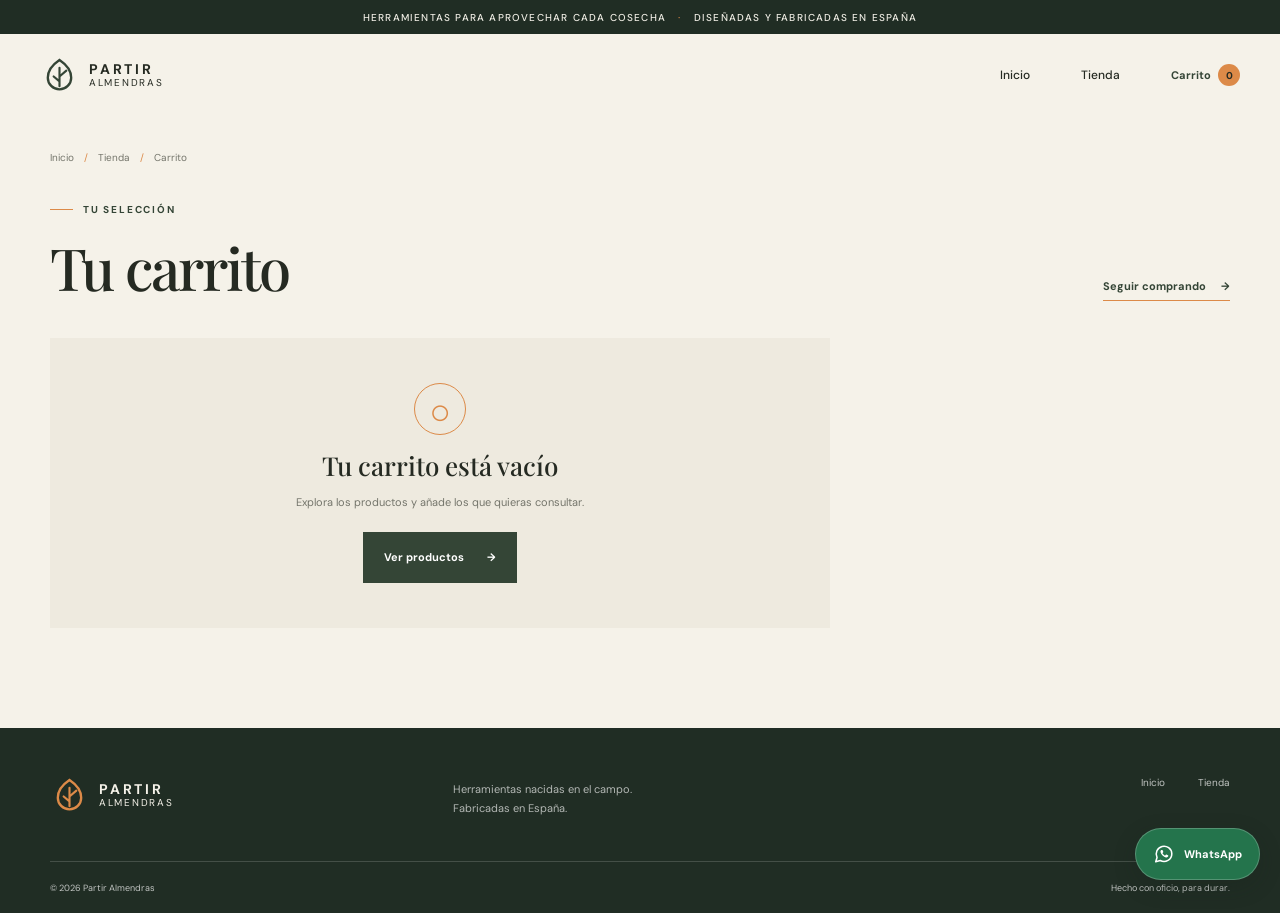
<file: carrito.html>
<!doctype html>
<html lang="es">
<head>
  <meta charset="utf-8">
  <meta name="viewport" content="width=device-width, initial-scale=1">
  <meta name="theme-color" content="#f5f2e9">
  <meta name="description" content="Revisa los productos de tu carrito, ajusta las cantidades y consulta el subtotal de tu pedido.">
  <title>Tu carrito | Partir Almendras</title>
  <link rel="stylesheet" href="styles.css">
</head>
<body>
  <a class="skip-link" href="#contenido">Saltar al contenido</a>
  <div class="announcement"><p>Herramientas para aprovechar cada cosecha <span aria-hidden="true">·</span> Diseñadas y fabricadas en España</p></div>
  <header class="site-header">
    <div class="header-inner">
      <a class="brand" href="index.html" aria-label="Partir Almendras, inicio">
        <span class="brand-mark" aria-hidden="true"><svg viewBox="0 0 40 40" fill="none"><path d="M20 4C12.3 9.1 8 15.4 8 22.2a12 12 0 0 0 24 0C32 15.4 27.7 9.1 20 4Z" stroke="currentColor" stroke-width="2.4"/><path d="M20 12v19m0-10 7-6m-7 11-6-5" stroke="currentColor" stroke-width="2.2" stroke-linecap="round"/></svg></span>
        <span class="brand-copy"><strong>PARTIR</strong><span>ALMENDRAS</span></span>
      </a>
      <button class="menu-toggle" type="button" aria-expanded="false" aria-controls="main-nav" aria-label="Abrir menú"><span></span><span></span></button>
      <nav class="main-nav" id="main-nav" aria-label="Navegación principal">
        <a href="index.html">Inicio</a>
        <a href="tienda.html">Tienda</a>
      </nav>
    </div>
  </header>

  <main class="cart-main page-width" id="contenido">
    <nav class="breadcrumbs" aria-label="Migas de pan"><a href="index.html">Inicio</a><span aria-hidden="true">/</span><a href="tienda.html">Tienda</a><span aria-hidden="true">/</span><span aria-current="page">Carrito</span></nav>
    <div class="cart-heading">
      <div><p class="eyebrow"><span></span> Tu selección</p><h1>Tu carrito</h1></div>
      <a class="underlined-link" href="tienda.html">Seguir comprando <span aria-hidden="true">→</span></a>
    </div>
    <p class="cart-message" data-cart-feedback role="status" aria-live="polite" hidden></p>

    <div class="cart-layout">
      <section class="cart-items" aria-label="Productos añadidos al carrito">
        <div class="cart-empty" data-cart-empty>
          <span class="cart-empty-mark" aria-hidden="true">○</span>
          <h2>Tu carrito está vacío</h2>
          <p>Explora los productos y añade los que quieras consultar.</p>
          <a class="button button-dark" href="tienda.html">Ver productos <span aria-hidden="true">→</span></a>
        </div>
        <div class="cart-item-list" data-cart-items></div>
      </section>

      <aside class="cart-summary" data-cart-summary aria-labelledby="summary-title" hidden>
        <h2 id="summary-title">Resumen del pedido</h2>
        <div class="cart-summary-line"><span>Artículos</span><span data-cart-total-quantity>0 artículos</span></div>
        <div class="cart-summary-line"><span>Subtotal</span><strong data-cart-subtotal>0,00 €</strong></div>
        <p class="cart-shipping-note">El envío y cualquier coste adicional se confirmarán al preparar el pedido.</p>
        <button class="button button-dark cart-checkout" type="button" data-cart-checkout data-start-checkout>Continuar con el pedido <span aria-hidden="true">→</span></button>
        <p class="cart-checkout-note">Demostración: el formulario no envía datos ni realiza ningún cobro.</p>
      </aside>
    </div>

    <section class="checkout-panel" data-checkout-panel aria-labelledby="checkout-title" hidden>
      <div class="checkout-heading">
        <p class="eyebrow"><span></span> Último paso</p>
        <h2 id="checkout-title">Datos del pedido</h2>
        <p>Rellena los datos para enseñar el proceso completo. Esta demostración se ejecuta solo en esta página: no se envía ni guarda tu información.</p>
      </div>
      <form class="checkout-form" data-checkout-form>
        <div class="checkout-fields">
          <label>Nombre y apellidos <span aria-hidden="true">*</span>
            <input name="name" type="text" autocomplete="name" required maxlength="100">
          </label>
          <label>Correo electrónico <span aria-hidden="true">*</span>
            <input name="email" type="email" autocomplete="email" required maxlength="160">
          </label>
          <label>Teléfono
            <input name="phone" type="tel" autocomplete="tel" maxlength="30">
          </label>
          <label>Dirección de entrega
            <input name="address" type="text" autocomplete="street-address" maxlength="160">
          </label>
          <label>Localidad y código postal
            <input name="city" type="text" autocomplete="postal-code" maxlength="100">
          </label>
          <label class="checkout-notes">Notas del pedido
            <textarea name="notes" rows="3" maxlength="500" placeholder="Indicaciones adicionales (opcional)"></textarea>
          </label>
        </div>
        <p class="checkout-demo-notice"><strong>Pedido de demostración.</strong> No se efectuará ningún pago, no se enviará un correo y los datos de este formulario no se transmitirán ni conservarán.</p>
        <div class="checkout-actions">
          <button class="button button-dark" type="submit">Confirmar pedido de prueba <span aria-hidden="true">→</span></button>
          <button class="checkout-back" type="button" data-cancel-checkout>Volver al carrito</button>
        </div>
      </form>
    </section>

    <section class="order-confirmation" data-order-confirmation aria-labelledby="confirmation-title" aria-live="polite" tabindex="-1" hidden>
      <div class="confirmation-mark" aria-hidden="true">✓</div>
      <p class="eyebrow"><span></span> Demostración completada</p>
      <h2 id="confirmation-title">El pedido de prueba está listo</h2>
      <p class="confirmation-reference">Referencia: <strong data-order-reference></strong></p>
      <p class="confirmation-name">Gracias, <span data-customer-name></span>. Así vería el cliente la confirmación de su pedido.</p>
      <div class="confirmation-items" data-confirmation-items></div>
      <div class="cart-summary-line confirmation-total"><span>Total de demostración</span><strong data-confirmation-total></strong></div>
      <p class="checkout-demo-notice"><strong>Importante:</strong> esto es una simulación visual. No se ha enviado ni guardado el pedido y no se ha realizado ningún cobro.</p>
      <button class="button button-dark" type="button" data-new-demo-order>Volver al carrito <span aria-hidden="true">→</span></button>
    </section>
  </main>

  <footer class="site-footer">
    <div class="page-width footer-main">
      <a class="brand brand-footer" href="index.html" aria-label="Partir Almendras, inicio"><span class="brand-mark" aria-hidden="true"><svg viewBox="0 0 40 40" fill="none"><path d="M20 4C12.3 9.1 8 15.4 8 22.2a12 12 0 0 0 24 0C32 15.4 27.7 9.1 20 4Z" stroke="currentColor" stroke-width="2.4"/><path d="M20 12v19m0-10 7-6m-7 11-6-5" stroke="currentColor" stroke-width="2.2" stroke-linecap="round"/></svg></span><span class="brand-copy"><strong>PARTIR</strong><span>ALMENDRAS</span></span></a>
      <p>Herramientas nacidas en el campo.<br>Fabricadas en España.</p>
      <div class="footer-links"><a href="index.html">Inicio</a><a href="tienda.html">Tienda</a></div>
    </div>
    <div class="page-width footer-bottom"><span>© <span id="year">2026</span> Partir Almendras</span><span>Hecho con oficio, para durar.</span></div>
  </footer>
  <script src="script.js"></script>
</body>
</html>
</file>
<file: styles.css>
@import url("https://fonts.googleapis.com/css2?family=DM+Sans:wght@400;500;600;700&family=Playfair+Display:ital,wght@0,500;0,600;0,700;1,500;1,600&display=swap");

:root {
  color-scheme: light;
  --paper: #f5f2e9;
  --paper-deep: #ebe7dc;
  --ink: #252a22;
  --muted: #74756b;
  --green: #344536;
  --green-dark: #202d24;
  --orange: #dc8a48;
  --line: #dcd8cc;
  --serif: "Playfair Display", Georgia, serif;
  --sans: "DM Sans", "Segoe UI", sans-serif;
}

* {
  box-sizing: border-box;
}

html {
  scroll-behavior: smooth;
  scroll-padding-top: 88px;
}

body {
  margin: 0;
  background: var(--paper);
  color: var(--ink);
  font-family: var(--sans);
  -webkit-font-smoothing: antialiased;
}

body,
button,
a {
  font-family: var(--sans);
}

a {
  color: inherit;
  text-decoration: none;
}

button {
  color: inherit;
}

a:focus-visible,
button:focus-visible,
input:focus-visible,
textarea:focus-visible,
summary:focus-visible,
[tabindex="0"]:focus-visible {
  outline: 2px solid var(--orange);
  outline-offset: 5px;
}

.page-width {
  width: min(1180px, calc(100% - 80px));
  margin-inline: auto;
}

.skip-link {
  position: fixed;
  z-index: 20;
  top: 12px;
  left: 12px;
  padding: 12px 16px;
  transform: translateY(-160%);
  background: var(--paper);
  color: var(--ink);
}

.skip-link:focus {
  transform: translateY(0);
}

.announcement {
  display: flex;
  min-height: 34px;
  align-items: center;
  justify-content: center;
  padding: 6px 20px;
  background: var(--green-dark);
  color: #eeece3;
  text-align: center;
}

.announcement p {
  margin: 0;
  font-size: 10px;
  font-weight: 500;
  letter-spacing: .12em;
  text-transform: uppercase;
}

.announcement span {
  padding-inline: 8px;
  color: var(--orange);
}

.site-header {
  position: relative;
  z-index: 10;
  background: var(--paper);
}

.header-inner {
  display: flex;
  width: min(1320px, calc(100% - 80px));
  min-height: 82px;
  align-items: center;
  justify-content: space-between;
  margin-inline: auto;
}

.brand {
  display: inline-flex;
  align-items: center;
  gap: 10px;
  flex: 0 0 auto;
}

.brand-mark {
  display: grid;
  width: 39px;
  height: 39px;
  place-items: center;
  color: var(--green);
}

.brand-mark svg {
  width: 100%;
  height: 100%;
}

.brand-copy {
  display: flex;
  flex-direction: column;
  gap: 2px;
  font-size: 10px;
  letter-spacing: .17em;
  line-height: 1;
}

.brand-copy strong {
  font-size: 14px;
  letter-spacing: .2em;
}

.main-nav {
  display: flex;
  align-items: center;
  gap: clamp(24px, 4vw, 54px);
}

.main-nav a {
  font-size: 12px;
  font-weight: 500;
  transition: color .2s ease;
}

.main-nav a:hover,
.footer-links a:hover {
  color: var(--orange);
}

.main-nav .nav-cta {
  display: inline-flex;
  min-height: 44px;
  align-items: center;
  gap: 15px;
  padding: 0 18px;
  border: 1px solid var(--green);
  color: var(--green);
}

.main-nav .nav-cta:hover {
  background: var(--green);
  color: var(--paper);
}

.main-nav .cart-link {
  display: inline-flex;
  align-items: center;
  gap: 7px;
  color: var(--green);
  font-size: 11px;
  font-weight: 700;
}

.cart-count {
  display: inline-grid;
  min-width: 22px;
  height: 22px;
  place-items: center;
  padding-inline: 5px;
  border-radius: 50%;
  background: var(--orange);
  color: var(--ink);
  font-size: 10px;
  font-weight: 700;
}

.menu-toggle {
  display: none;
}

.hero {
  position: relative;
  display: flex;
  min-height: min(690px, 72vw);
  min-height: clamp(560px, 56vw, 690px);
  align-items: center;
  overflow: hidden;
  background: #30372f;
  color: #fff;
}

.hero-photo,
.hero-shade {
  position: absolute;
  inset: 0;
}

.hero-photo {
  background-image: url("https://www.maquinapartiralmendras.com/wp-content/uploads/2020/09/maquina-pelar-almendras-ele.png");
  background-position: center 48%;
  background-size: cover;
  transform: scale(1.01);
}

.hero-shade {
  background: linear-gradient(90deg, rgba(25, 32, 26, .91) 0%, rgba(25, 32, 26, .77) 35%, rgba(25, 32, 26, .24) 76%, rgba(25, 32, 26, .12) 100%), linear-gradient(0deg, rgba(20, 28, 22, .3), transparent 45%);
}

.hero-inner {
  position: relative;
  z-index: 1;
  padding-top: 9px;
}

.eyebrow {
  display: flex;
  align-items: center;
  gap: 10px;
  margin: 0 0 22px;
  color: var(--green);
  font-size: 10px;
  font-weight: 700;
  letter-spacing: .18em;
  text-transform: uppercase;
}

.eyebrow > span {
  width: 23px;
  height: 1px;
  background: var(--orange);
}

.eyebrow-light {
  color: #ecebe2;
}

.hero h1,
.intro h2,
.section-heading h2,
.nutshell h2,
.story h2,
.more-products h2,
.final-cta h2 {
  margin: 0;
  font-family: var(--serif);
  font-size: clamp(43px, 5.4vw, 70px);
  font-weight: 500;
  letter-spacing: -.035em;
  line-height: 1.04;
}

.hero h1 em,
.intro h2 em,
.section-heading h2 em,
.nutshell h2 em,
.story h2 em,
.more-products h2 em {
  color: #e4a066;
  font-weight: 500;
}

.hero-description {
  max-width: 390px;
  margin: 23px 0 29px;
  color: rgba(255, 255, 255, .82);
  font-size: 14px;
  line-height: 1.8;
}

.hero-actions {
  display: flex;
  align-items: center;
  gap: 27px;
}

.button {
  display: inline-flex;
  min-height: 51px;
  align-items: center;
  justify-content: center;
  gap: 23px;
  padding: 0 21px;
  font-size: 11px;
  font-weight: 700;
  transition: background .2s ease, color .2s ease, border-color .2s ease;
}

.button-accent {
  background: var(--orange);
  color: #211f1a;
}

.button-accent:hover {
  background: #eca96f;
}

.text-link {
  font-size: 11px;
  font-weight: 600;
}

.text-link-light {
  color: #fff;
}

.text-link span {
  padding-left: 7px;
  color: var(--orange);
}

.hero-note {
  position: absolute;
  right: max(40px, calc((100vw - 1180px) / 2));
  bottom: 45px;
  display: flex;
  align-items: center;
  gap: 13px;
  color: rgba(255, 255, 255, .86);
  font-size: 10px;
  line-height: 1.6;
}

.note-line {
  width: 31px;
  height: 1px;
  background: var(--orange);
}

.hero-index {
  position: absolute;
  bottom: 30px;
  left: max(40px, calc((100vw - 1180px) / 2));
  display: flex;
  align-items: center;
  gap: 9px;
  color: rgba(255, 255, 255, .7);
  font-size: 9px;
  letter-spacing: .12em;
}

.hero-index span {
  width: 46px;
  height: 1px;
  background: rgba(255, 255, 255, .4);
}

.section-pad {
  padding-block: 112px;
}

.intro {
  background: var(--paper);
}

.intro-grid {
  display: grid;
  grid-template-columns: 1.2fr .8fr;
  align-items: end;
  gap: 12%;
}

.intro .eyebrow,
.section-heading .eyebrow,
.story .eyebrow,
.final-cta .eyebrow {
  margin-bottom: 23px;
}

.intro h2,
.section-heading h2,
.story h2 {
  font-size: clamp(37px, 4.1vw, 54px);
  line-height: 1.14;
}

.intro h2 em,
.section-heading h2 em,
.story h2 em {
  color: var(--green);
}

.intro-copy {
  padding-bottom: 4px;
}

.intro-copy p,
.section-heading > p,
.story-copy > p,
.more-products-inner > p,
.final-cta-inner > p {
  margin: 0;
  color: var(--muted);
  font-size: 13px;
  line-height: 1.9;
}

.underlined-link {
  display: inline-flex;
  align-items: center;
  gap: 15px;
  margin-top: 24px;
  padding-bottom: 7px;
  border-bottom: 1px solid var(--orange);
  color: var(--green);
  font-size: 11px;
  font-weight: 700;
  transition: color .2s ease;
}

.underlined-link:hover {
  color: #a95e2c;
}

.proof-points {
  display: grid;
  grid-template-columns: repeat(4, 1fr);
  margin-top: 74px;
  border-top: 1px solid var(--line);
}

.proof-item {
  display: flex;
  min-height: 104px;
  align-items: center;
  gap: 20px;
  border-right: 1px solid var(--line);
  color: var(--green);
  font-size: 11px;
  font-weight: 600;
  line-height: 1.6;
}

.proof-item:not(:first-child) {
  padding-left: 26px;
}

.proof-item:last-child {
  border-right: 0;
}

.proof-number {
  color: #b1a998;
  font-family: var(--serif);
  font-size: 24px;
  font-style: italic;
}

.machines {
  background: #eeeadf;
}

.section-heading {
  display: flex;
  align-items: end;
  justify-content: space-between;
  gap: 50px;
  margin-bottom: 47px;
}

.section-heading > p {
  max-width: 310px;
  padding-bottom: 4px;
}

.machine-grid {
  display: grid;
  grid-template-columns: repeat(2, minmax(0, 1fr));
  gap: 25px;
}

.machine-card {
  padding: 12px 12px 27px;
  background: var(--paper);
}

.machine-image {
  position: relative;
  display: block;
  min-height: 300px;
  overflow: hidden;
  background-color: #d9d3c5;
  background-position: center;
  background-repeat: no-repeat;
  background-size: cover;
}

.manual-image {
  background-image: linear-gradient(0deg, rgba(33, 40, 34, .1), rgba(33, 40, 34, 0)), url("https://www.maquinapartiralmendras.com/wp-content/uploads/2020/09/maquina-partir-almendras-888-2-scaled.jpg");
  background-position: center 52%;
}

.electric-image {
  background-image: linear-gradient(0deg, rgba(33, 40, 34, .12), rgba(33, 40, 34, 0)), url("https://www.maquinapartiralmendras.com/wp-content/uploads/2020/09/maquina-partir-almendras-ele-1.png");
  background-position: center 48%;
}

.image-label {
  position: absolute;
  top: 16px;
  left: 16px;
  padding: 9px 12px;
  background: rgba(245, 242, 233, .95);
  color: var(--green);
  font-size: 9px;
  font-weight: 700;
  letter-spacing: .12em;
  text-transform: uppercase;
}

.image-arrow {
  position: absolute;
  right: 15px;
  bottom: 15px;
  display: grid;
  width: 38px;
  height: 38px;
  place-items: center;
  border-radius: 50%;
  background: var(--paper);
  color: var(--green);
  transition: background .2s ease, color .2s ease;
}

.machine-image:hover .image-arrow {
  background: var(--orange);
  color: var(--ink);
}

.machine-info {
  display: flex;
  align-items: center;
  justify-content: space-between;
  margin-top: 24px;
}

.card-kicker {
  margin: 0 0 7px;
  color: var(--muted);
  font-size: 9px;
  letter-spacing: .1em;
  text-transform: uppercase;
}

.machine-info h3 {
  margin: 0;
  font-family: var(--serif);
  font-size: 32px;
  font-weight: 500;
}

.machine-icon {
  display: grid;
  width: 42px;
  height: 42px;
  place-items: center;
  border: 1px solid var(--line);
  border-radius: 50%;
  color: var(--green);
  font-size: 22px;
}

.machine-description {
  max-width: 470px;
  margin: 15px 0 17px;
  color: var(--muted);
  font-size: 12px;
  line-height: 1.8;
}

.feature-list {
  display: grid;
  gap: 10px;
  margin: 0;
  padding: 17px 0 0;
  border-top: 1px solid var(--line);
  list-style: none;
}

.feature-list li {
  position: relative;
  padding-left: 17px;
  color: var(--ink);
  font-size: 11px;
}

.feature-list li::before {
  position: absolute;
  top: .45em;
  left: 0;
  width: 6px;
  height: 6px;
  border-radius: 50%;
  background: var(--orange);
  content: "";
}

.machine-card > .underlined-link {
  margin-top: 23px;
}

.machine-disclaimer {
  margin: 20px 0 0;
  color: var(--muted);
  font-size: 10px;
  line-height: 1.7;
}

.comparison {
  background: var(--paper);
}

.comparison-table-wrap {
  overflow-x: auto;
  border: 1px solid var(--line);
  background: #eeeadf;
  scrollbar-color: var(--orange) var(--paper-deep);
}

.comparison-table {
  width: 100%;
  min-width: 650px;
  border-collapse: collapse;
  text-align: left;
}

.comparison-table caption {
  position: absolute;
  width: 1px;
  height: 1px;
  overflow: hidden;
  clip: rect(0, 0, 0, 0);
  white-space: nowrap;
  clip-path: inset(50%);
}

.comparison-table th,
.comparison-table td {
  padding: 16px 20px;
  border-bottom: 1px solid var(--line);
  font-size: 11px;
  line-height: 1.6;
}

.comparison-table thead th {
  background: var(--green);
  color: white;
  font-size: 12px;
}

.comparison-table tbody th {
  width: 23%;
  color: var(--muted);
  font-weight: 600;
}

.comparison-table tr:last-child th,
.comparison-table tr:last-child td {
  border-bottom: 0;
}

.comparison-table .underlined-link {
  margin: 0;
}

.comparison-note {
  margin: 15px 0 0;
  color: var(--muted);
  font-size: 10px;
  line-height: 1.7;
}

.harvest-planner {
  background: var(--green-dark);
  color: white;
}

.planner-grid {
  display: grid;
  grid-template-columns: 1fr .82fr;
  align-items: center;
  gap: clamp(45px, 9vw, 130px);
}

.planner-intro h2,
.faq-grid h2 {
  margin: 0;
  font-family: var(--serif);
  font-size: clamp(39px, 4.5vw, 58px);
  font-weight: 500;
  letter-spacing: -.035em;
  line-height: 1.1;
}

.planner-intro h2 em {
  color: #e4a066;
}

.planner-intro > p:last-child {
  max-width: 430px;
  margin: 20px 0 0;
  color: rgba(255, 255, 255, .72);
  font-size: 12px;
  line-height: 1.9;
}

.planner-form {
  display: grid;
  gap: 12px;
  padding: 30px;
  background: rgba(255, 255, 255, .07);
}

.planner-form > label,
.planner-form legend {
  color: rgba(255, 255, 255, .9);
  font-size: 10px;
  font-weight: 600;
}

.planner-input-row {
  display: flex;
  min-height: 47px;
  align-items: center;
  border: 1px solid rgba(255, 255, 255, .3);
  background: rgba(255, 255, 255, .06);
}

.planner-input-row input {
  width: 100%;
  min-width: 0;
  min-height: 45px;
  padding: 8px 12px;
  border: 0;
  background: transparent;
  color: white;
  font: 500 14px var(--sans);
}

.planner-input-row input:focus-visible {
  outline-offset: -3px;
}

.planner-input-row span {
  padding-inline: 13px;
  color: rgba(255, 255, 255, .66);
  font-size: 10px;
}

.planner-form fieldset {
  display: grid;
  gap: 10px;
  margin: 8px 0 3px;
  padding: 0;
  border: 0;
}

.planner-form legend {
  margin-bottom: 10px;
}

.planner-choice {
  display: flex;
  align-items: center;
  gap: 9px;
  color: rgba(255, 255, 255, .8);
  font-size: 10px;
  line-height: 1.5;
}

.planner-choice input {
  width: 17px;
  height: 17px;
  accent-color: var(--orange);
}

.planner-form > .button {
  width: 100%;
  margin-top: 7px;
  border: 0;
  cursor: pointer;
}

.planner-result {
  min-height: 44px;
  margin: 4px 0 0;
  color: white;
  font-size: 11px;
  line-height: 1.7;
}

.planner-product-link {
  color: #f0ae76;
  font-size: 11px;
  font-weight: 700;
}

.planner-product-link[hidden] {
  display: none;
}

.planner-disclaimer {
  margin: 0;
  color: rgba(255, 255, 255, .56);
  font-size: 9px;
  line-height: 1.7;
}

.work-gallery {
  background: var(--paper);
}

.work-gallery-grid {
  display: grid;
  grid-template-columns: 1.25fr .9fr .9fr;
  gap: 16px;
}

.work-gallery-item {
  position: relative;
  min-width: 0;
  height: 300px;
  margin: 0;
  overflow: hidden;
  background: var(--paper-deep);
}

.work-gallery-item img {
  width: 100%;
  height: 100%;
  object-fit: cover;
  transition: transform .55s ease;
}

.work-gallery-item:hover img {
  transform: scale(1.04);
}

.work-gallery-item figcaption {
  position: absolute;
  right: 0;
  bottom: 0;
  left: 0;
  padding: 28px 15px 13px;
  background: linear-gradient(transparent, rgba(23, 30, 23, .78));
  color: white;
  font-size: 10px;
}

.home-faq {
  background: #eeeadf;
}

.faq-grid {
  display: grid;
  grid-template-columns: .75fr 1.25fr;
  gap: clamp(45px, 10vw, 140px);
}

.faq-grid h2 em {
  color: var(--green);
}

.faq-grid > div:first-child > p:not(.eyebrow) {
  max-width: 330px;
  margin: 16px 0 0;
  color: var(--muted);
  font-size: 11px;
  line-height: 1.8;
}

.faq-list {
  border-top: 1px solid var(--line);
}

.faq-list details {
  border-bottom: 1px solid var(--line);
}

.faq-list summary {
  position: relative;
  min-height: 61px;
  padding: 20px 35px 18px 0;
  color: var(--ink);
  cursor: pointer;
  font-size: 12px;
  font-weight: 600;
  line-height: 1.5;
  list-style: none;
}

.faq-list summary::-webkit-details-marker {
  display: none;
}

.faq-list summary::after {
  position: absolute;
  top: 17px;
  right: 2px;
  color: var(--orange);
  content: "+";
  font-size: 21px;
  font-weight: 400;
}

.faq-list details[open] summary::after {
  content: "−";
}

.faq-list details p {
  max-width: 650px;
  margin: -2px 0 20px;
  color: var(--muted);
  font-size: 11px;
  line-height: 1.8;
}

.js-reveal-ready .reveal-on-scroll {
  opacity: 0;
  transform: translateY(18px);
  transition: opacity .55s ease, transform .55s ease;
}

.js-reveal-ready .reveal-on-scroll.is-visible {
  opacity: 1;
  transform: translateY(0);
}

@media (prefers-reduced-motion: reduce) {
  *,
  *::before,
  *::after {
    scroll-behavior: auto !important;
    animation-duration: .01ms !important;
    animation-iteration-count: 1 !important;
    transition-duration: .01ms !important;
  }

  .js-reveal-ready .reveal-on-scroll {
    opacity: 1;
    transform: none;
  }
}

.nutshell {
  display: grid;
  min-height: 545px;
  grid-template-columns: 1fr 1fr;
  background: var(--green-dark);
  color: #fff;
}

.nutshell-image {
  min-height: 100%;
  background-color: #b4a68b;
  background-image: linear-gradient(0deg, rgba(31, 40, 31, .09), rgba(31, 40, 31, .09)), url("https://www.maquinapartiralmendras.com/wp-content/uploads/2020/09/almendras-1024x768.png");
  background-position: center;
  background-size: cover;
}

.nutshell-content {
  align-self: center;
  max-width: 600px;
  padding: 80px clamp(40px, 7vw, 110px);
}

.nutshell h2,
.more-products h2 {
  font-size: clamp(38px, 4.1vw, 53px);
  line-height: 1.12;
}

.nutshell-content > p:not(.eyebrow) {
  max-width: 420px;
  margin: 21px 0 23px;
  color: rgba(255, 255, 255, .72);
  font-size: 12px;
  line-height: 1.9;
}

.nut-list {
  display: flex;
  max-width: 420px;
  flex-wrap: wrap;
  gap: 9px;
  margin: 0 0 29px;
}

.nut-list span {
  padding: 8px 11px;
  border: 1px solid rgba(255, 255, 255, .25);
  color: rgba(255, 255, 255, .88);
  font-size: 10px;
}

.button-outline {
  border: 1px solid rgba(255, 255, 255, .6);
  color: #fff;
}

.button-outline:hover {
  border-color: var(--orange);
  background: var(--orange);
  color: var(--ink);
}

.story {
  background: var(--paper);
}

.story-grid {
  display: grid;
  grid-template-columns: .95fr 1.05fr;
  align-items: center;
  gap: 10%;
}

.story-visual {
  position: relative;
  min-height: 510px;
  padding: 0 34px 35px 0;
}

.story-photo {
  width: 100%;
  height: 475px;
  background-color: #c8b99e;
  background-image: linear-gradient(0deg, rgba(40, 45, 35, .05), rgba(40, 45, 35, .05)), url("https://www.maquinapartiralmendras.com/wp-content/uploads/2020/09/almendras-1024x768.png");
  background-position: center;
  background-size: cover;
}

.story-stamp {
  position: absolute;
  right: 0;
  bottom: 0;
  display: flex;
  width: 142px;
  height: 142px;
  flex-direction: column;
  align-items: center;
  justify-content: center;
  background: var(--orange);
  color: var(--ink);
  text-align: center;
}

.story-stamp span {
  font-size: 9px;
  line-height: 1.4;
}

.story-stamp strong {
  margin: 2px 0;
  font-family: var(--serif);
  font-size: 37px;
  font-weight: 500;
}

.story-caption {
  position: absolute;
  bottom: 14px;
  left: 15px;
  color: #fff;
  font-size: 9px;
  letter-spacing: .08em;
  text-transform: uppercase;
}

.story-copy > p:not(.eyebrow) {
  margin-top: 20px;
}

.more-products {
  padding-block: 70px;
  background: var(--green);
  color: white;
}

.more-products-inner {
  display: grid;
  grid-template-columns: 1.1fr .8fr auto;
  align-items: center;
  gap: 50px;
}

.more-products .eyebrow {
  margin-bottom: 15px;
}

.more-products h2 {
  font-size: clamp(34px, 3.6vw, 46px);
}

.more-products-inner > p {
  max-width: 300px;
  color: rgba(255, 255, 255, .72);
  font-size: 12px;
}

.more-products .button {
  white-space: nowrap;
}

.final-cta {
  padding-block: 66px;
  background: var(--paper-deep);
}

.final-cta-inner {
  display: grid;
  grid-template-columns: 1.1fr .8fr auto;
  align-items: center;
  gap: 50px;
}

.final-cta .eyebrow {
  margin-bottom: 12px;
}

.final-cta h2 {
  font-size: clamp(30px, 3.3vw, 42px);
}

.final-cta-inner > p {
  max-width: 300px;
  font-size: 12px;
}

.button-dark {
  background: var(--green);
  color: white;
  white-space: nowrap;
}

.button-dark:hover {
  background: var(--green-dark);
}

.site-footer {
  padding-top: 48px;
  background: var(--green-dark);
  color: #f5f2e9;
}

.footer-main {
  display: grid;
  grid-template-columns: 1fr 1fr 1fr;
  align-items: start;
  gap: 30px;
  padding-bottom: 42px;
}

.brand-footer .brand-mark {
  color: var(--orange);
}

.footer-main > p {
  margin: 4px 0 0;
  color: rgba(255, 255, 255, .66);
  font-size: 11px;
  line-height: 1.8;
}

.footer-links {
  display: grid;
  grid-template-columns: 1fr 1fr;
  gap: 16px 25px;
  justify-self: end;
}

.footer-links a,
.footer-bottom {
  color: rgba(255, 255, 255, .72);
  font-size: 10px;
}

.footer-bottom {
  display: flex;
  min-height: 52px;
  align-items: center;
  justify-content: space-between;
  border-top: 1px solid rgba(255, 255, 255, .16);
  font-size: 9px;
}

.shop-banner {
  padding: 82px 0 66px;
  background: var(--green-dark);
  color: white;
}

.shop-banner .eyebrow {
  margin-bottom: 17px;
}

.shop-banner h1,
.product-copy h1 {
  margin: 0;
  font-family: var(--serif);
  font-size: clamp(44px, 6vw, 72px);
  font-weight: 500;
  letter-spacing: -.04em;
  line-height: 1.04;
}

.shop-banner h1 em {
  color: #e4a066;
  font-weight: 500;
}

.shop-banner p:last-child {
  max-width: 500px;
  margin: 18px 0 0;
  color: rgba(255, 255, 255, .74);
  font-size: 13px;
  line-height: 1.8;
}

.shop-main {
  padding-block: 48px 100px;
}

.breadcrumbs {
  display: flex;
  flex-wrap: wrap;
  align-items: center;
  gap: 10px;
  color: var(--muted);
  font-size: 10px;
}

.breadcrumbs a:hover {
  color: var(--green);
}

.breadcrumbs span[aria-hidden="true"] {
  color: var(--orange);
}

.shop-toolbar {
  display: flex;
  align-items: center;
  justify-content: space-between;
  gap: 20px;
  margin: 39px 0 28px;
}

.shop-toolbar h2 {
  margin: 0;
  font-family: var(--serif);
  font-size: 32px;
  font-weight: 500;
}

.shop-count {
  color: var(--muted);
  font-size: 10px;
}

.shop-filters {
  display: flex;
  flex-wrap: wrap;
  gap: 8px;
  margin-bottom: 33px;
}

.shop-filter {
  min-height: 44px;
  padding: 0 15px;
  border: 1px solid var(--line);
  background: transparent;
  color: var(--muted);
  cursor: pointer;
  font-size: 10px;
  transition: background .2s ease, border-color .2s ease, color .2s ease;
}

.shop-filter:hover,
.shop-filter[aria-pressed="true"] {
  border-color: var(--green);
  background: var(--green);
  color: white;
}

.shop-grid {
  display: grid;
  grid-template-columns: repeat(3, minmax(0, 1fr));
  gap: 22px;
}

.shop-card {
  min-width: 0;
  background: #eeeadf;
  transition: transform .2s ease, box-shadow .2s ease;
}

.shop-card:hover {
  transform: translateY(-3px);
  box-shadow: 0 12px 30px rgba(37, 42, 34, .08);
}

.shop-card[hidden] {
  display: none;
}

.shop-card-image {
  position: relative;
  display: block;
  aspect-ratio: 1.17;
  overflow: hidden;
  background: #d9d3c5;
}

.shop-card-image img {
  width: 100%;
  height: 100%;
  object-fit: cover;
  transition: transform .4s ease;
}

.shop-card:hover .shop-card-image img {
  transform: scale(1.04);
}

.shop-card-image .image-label {
  z-index: 1;
}

.shop-card-info {
  padding: 19px 19px 21px;
}

.shop-card-category {
  margin: 0 0 8px;
  color: var(--muted);
  font-size: 9px;
  letter-spacing: .11em;
  text-transform: uppercase;
}

.shop-card-title {
  min-height: 58px;
  margin: 0;
  font-family: var(--serif);
  font-size: 22px;
  font-weight: 500;
  line-height: 1.25;
}

.shop-card-bottom {
  display: flex;
  flex-wrap: wrap;
  align-items: center;
  justify-content: space-between;
  gap: 12px;
  margin-top: 15px;
  padding-top: 14px;
  border-top: 1px solid var(--line);
}

.shop-price {
  color: var(--green);
  font-size: 17px;
  font-weight: 700;
  white-space: nowrap;
}

.shop-card-link {
  display: inline-flex;
  align-items: center;
  gap: 8px;
  color: var(--green);
  font-size: 10px;
  font-weight: 700;
}

.shop-card-link:hover {
  color: #a95e2c;
}

.shop-card-add {
  flex: 1 0 100%;
  min-height: 39px;
  gap: 10px;
  padding-inline: 12px;
  border: 0;
  background: var(--green);
  color: white;
  cursor: pointer;
  font-size: 10px;
}

.shop-card-add:hover {
  background: var(--green-dark);
}

.shop-card-add.is-added {
  background: #536b48;
}

.shop-assurance {
  display: grid;
  grid-template-columns: repeat(3, 1fr);
  margin-top: 60px;
  border-block: 1px solid var(--line);
}

.shop-assurance > div {
  display: flex;
  min-height: 80px;
  align-items: center;
  gap: 12px;
  padding-inline: 20px;
  border-right: 1px solid var(--line);
  color: var(--green);
  font-size: 10px;
  font-weight: 600;
}

.shop-assurance > div:first-child {
  padding-left: 0;
}

.shop-assurance > div:last-child {
  border-right: 0;
}

.assurance-mark {
  color: var(--orange);
  font-size: 18px;
}

.product-main {
  padding-block: 32px 100px;
}

.product-main > .breadcrumbs {
  margin-bottom: 32px;
}

.product-layout {
  display: grid;
  grid-template-columns: minmax(0, 1.05fr) minmax(340px, .95fr);
  align-items: start;
  gap: clamp(38px, 7vw, 88px);
}

.product-gallery {
  min-width: 0;
}

.product-image-wrap {
  display: grid;
  min-height: 490px;
  place-items: center;
  overflow: hidden;
  background: #eeeadf;
}

.product-image-wrap img {
  display: block;
  width: 100%;
  height: 100%;
  max-height: 570px;
  aspect-ratio: 1 / 1;
  object-fit: contain;
  mix-blend-mode: multiply;
}

.product-thumbnails {
  display: flex;
  gap: 10px;
  margin-top: 11px;
}

.product-thumbnail {
  width: 77px;
  height: 77px;
  padding: 3px;
  border: 1px solid transparent;
  background: #eeeadf;
  cursor: pointer;
}

.product-thumbnail[aria-pressed="true"] {
  border-color: var(--orange);
}

.product-thumbnail img {
  display: block;
  width: 100%;
  height: 100%;
  object-fit: cover;
}

.product-copy {
  position: sticky;
  top: 25px;
}

.product-copy .eyebrow {
  margin-bottom: 16px;
}

.product-copy h1 {
  font-size: clamp(36px, 4.2vw, 52px);
  line-height: 1.1;
}

.product-model {
  display: inline-block;
  margin-top: 12px;
  color: var(--muted);
  font-size: 10px;
  letter-spacing: .1em;
  text-transform: uppercase;
}

.product-rating {
  display: flex;
  align-items: center;
  gap: 8px;
  margin: 15px 0 20px;
  color: #97733b;
  font-size: 11px;
}

.product-rating span:last-child {
  color: var(--muted);
}

.product-price {
  margin: 0;
  color: var(--green);
  font-size: 27px;
  font-weight: 700;
}

.product-price-note {
  margin: 5px 0 0;
  color: var(--muted);
  font-size: 10px;
}

.product-summary {
  margin: 23px 0 20px;
  color: var(--muted);
  font-size: 12px;
  line-height: 1.9;
}

.product-benefits {
  display: grid;
  gap: 11px;
  margin: 0;
  padding: 18px 0;
  border-block: 1px solid var(--line);
  list-style: none;
}

.product-benefits li {
  position: relative;
  padding-left: 20px;
  font-size: 11px;
  line-height: 1.6;
}

.product-benefits li::before {
  position: absolute;
  left: 0;
  color: var(--orange);
  content: "✓";
  font-weight: 700;
}

.product-buy-row {
  display: flex;
  flex-wrap: wrap;
  align-items: center;
  gap: 12px;
  margin-top: 22px;
}

.product-buy-row .button {
  flex: 1 1 170px;
  cursor: pointer;
}

.product-buy-row button {
  border: 0;
}

.cart-feedback {
  margin: 10px 0 0;
  color: var(--green);
  font-size: 11px;
  line-height: 1.6;
}

.cart-feedback.is-error {
  color: #a13e30;
}

.cart-toast {
  position: fixed;
  z-index: 30;
  right: 20px;
  bottom: 84px;
  max-width: min(390px, calc(100vw - 40px));
  margin: 0;
  padding: 13px 17px;
  background: var(--green-dark);
  color: white;
  box-shadow: 0 8px 24px rgba(0, 0, 0, .18);
}

.whatsapp-fab {
  position: fixed;
  z-index: 29;
  right: max(20px, env(safe-area-inset-right));
  bottom: max(20px, env(safe-area-inset-bottom));
  display: inline-flex;
  min-height: 52px;
  align-items: center;
  justify-content: center;
  gap: 9px;
  padding: 0 17px;
  border: 1px solid rgba(255, 255, 255, .22);
  border-radius: 999px;
  background: #24744c;
  color: #fff;
  box-shadow: 0 7px 22px rgba(20, 35, 25, .23);
  font-size: 11px;
  font-weight: 700;
  transition: background .2s ease, transform .2s ease;
}

.whatsapp-fab:hover {
  transform: translateY(-2px);
  background: #1c603e;
}

.whatsapp-fab svg {
  width: 22px;
  height: 22px;
  flex: 0 0 auto;
}

.cart-toast.is-error {
  background: #a13e30;
  color: white;
}

.cart-toast[hidden] {
  display: none;
}

.cart-main {
  min-height: 55vh;
  padding-block: 35px 100px;
}

.cart-heading {
  display: flex;
  align-items: end;
  justify-content: space-between;
  gap: 20px;
  margin-block: 39px 32px;
}

.cart-heading .eyebrow {
  margin-bottom: 12px;
}

.cart-heading h1 {
  margin: 0;
  font-family: var(--serif);
  font-size: clamp(42px, 5vw, 58px);
  font-weight: 500;
  letter-spacing: -.035em;
}

.cart-heading .underlined-link {
  margin: 0 0 5px;
}

.cart-message {
  margin: 0 0 20px;
  padding: 12px 15px;
  background: #e9efe6;
  color: var(--green);
  font-size: 11px;
  line-height: 1.6;
}

.cart-message.is-error {
  background: #f3e6e1;
  color: #8e3428;
}

.cart-message[hidden] {
  display: none;
}

.cart-layout {
  display: grid;
  grid-template-columns: minmax(0, 1.5fr) minmax(270px, .7fr);
  align-items: start;
  gap: 36px;
}

.cart-layout[hidden] {
  display: none;
}

.cart-item-list {
  display: grid;
  gap: 12px;
}

.cart-item {
  display: grid;
  grid-template-columns: 104px minmax(0, 1fr) auto;
  align-items: center;
  gap: 20px;
  padding: 14px;
  background: #eeeadf;
}

.cart-item-image {
  display: block;
  width: 104px;
  height: 104px;
  overflow: hidden;
  background: var(--paper-deep);
}

.cart-item-image img {
  display: block;
  width: 100%;
  height: 100%;
  object-fit: cover;
}

.cart-item-details {
  align-self: center;
}

.cart-item-title {
  font-family: var(--serif);
  font-size: 19px;
  line-height: 1.3;
}

.cart-item-title:hover {
  color: var(--green);
}

.cart-item-unit-price {
  margin: 9px 0 0;
  color: var(--muted);
  font-size: 10px;
}

.cart-item-actions {
  display: flex;
  align-items: center;
  gap: 18px;
}

.cart-quantity-label {
  display: grid;
  gap: 5px;
  color: var(--muted);
  font-size: 9px;
}

.cart-quantity-input {
  width: 61px;
  min-height: 37px;
  padding: 4px 7px;
  border: 1px solid var(--line);
  background: var(--paper);
  color: var(--ink);
  font: inherit;
}

.cart-line-total {
  min-width: 76px;
  color: var(--green);
  font-size: 13px;
  text-align: right;
  white-space: nowrap;
}

.cart-remove {
  padding: 5px 0;
  border: 0;
  border-bottom: 1px solid var(--line);
  background: transparent;
  color: var(--muted);
  cursor: pointer;
  font-size: 9px;
}

.cart-remove:hover {
  border-color: #a13e30;
  color: #a13e30;
}

.cart-empty {
  padding: 45px 25px;
  background: #eeeadf;
  text-align: center;
}

.cart-empty[hidden] {
  display: none;
}

.cart-empty-mark {
  display: grid;
  width: 52px;
  height: 52px;
  place-items: center;
  margin: 0 auto 13px;
  border: 1px solid var(--orange);
  border-radius: 50%;
  color: var(--orange);
  font-family: var(--serif);
  font-size: 36px;
}

.cart-empty h2 {
  margin: 0;
  font-family: var(--serif);
  font-size: 26px;
  font-weight: 500;
}

.cart-empty p {
  margin: 10px 0 20px;
  color: var(--muted);
  font-size: 11px;
  line-height: 1.7;
}

.cart-summary {
  padding: 25px;
  background: #eeeadf;
}

.cart-summary[hidden] {
  display: none;
}

.cart-summary h2 {
  margin: 0 0 21px;
  font-family: var(--serif);
  font-size: 23px;
  font-weight: 500;
}

.cart-summary-line {
  display: flex;
  justify-content: space-between;
  gap: 12px;
  padding-block: 12px;
  border-top: 1px solid var(--line);
  color: var(--muted);
  font-size: 11px;
}

.cart-summary-line strong {
  color: var(--green);
  font-size: 16px;
}

.cart-shipping-note,
.cart-checkout-note {
  color: var(--muted);
  font-size: 9px;
  line-height: 1.7;
}

.cart-shipping-note {
  margin: 10px 0 17px;
}

.cart-checkout {
  width: 100%;
  text-align: center;
}

.cart-checkout-note {
  margin: 13px 0 0;
  text-align: center;
}

.checkout-panel,
.order-confirmation {
  max-width: 900px;
  margin: 48px auto 0;
  padding: clamp(24px, 5vw, 54px);
  background: #eeeadf;
  scroll-margin-top: 28px;
}

.checkout-panel[hidden],
.order-confirmation[hidden] {
  display: none;
}

.checkout-heading {
  max-width: 590px;
  margin-bottom: 28px;
}

.checkout-heading .eyebrow,
.order-confirmation > .eyebrow {
  margin-bottom: 12px;
}

.checkout-heading h2,
.order-confirmation h2 {
  margin: 0;
  font-family: var(--serif);
  font-size: clamp(32px, 4.3vw, 44px);
  font-weight: 500;
  letter-spacing: -.03em;
}

.checkout-heading > p:last-child {
  margin: 12px 0 0;
  color: var(--muted);
  font-size: 11px;
  line-height: 1.8;
}

.checkout-fields {
  display: grid;
  grid-template-columns: repeat(2, minmax(0, 1fr));
  gap: 19px 17px;
}

.checkout-fields label {
  display: grid;
  align-content: start;
  gap: 8px;
  color: var(--ink);
  font-size: 10px;
  font-weight: 600;
}

.checkout-fields label > span {
  display: inline;
  color: #a13e30;
}

.checkout-fields input,
.checkout-fields textarea {
  width: 100%;
  min-height: 44px;
  padding: 11px 12px;
  border: 1px solid var(--line);
  border-radius: 0;
  background: var(--paper);
  color: var(--ink);
  font: 400 12px var(--sans);
}

.checkout-fields textarea {
  min-height: 91px;
  resize: vertical;
}

.checkout-fields input:focus,
.checkout-fields textarea:focus {
  border-color: var(--green);
  outline: 2px solid rgba(52, 69, 54, .13);
}

.checkout-notes {
  grid-column: 1 / -1;
}

.checkout-demo-notice {
  margin: 24px 0 0;
  padding: 14px 16px;
  border-left: 2px solid var(--orange);
  background: rgba(245, 242, 233, .74);
  color: var(--muted);
  font-size: 10px;
  line-height: 1.8;
}

.checkout-demo-notice strong {
  color: var(--green);
}

.checkout-actions {
  display: flex;
  flex-wrap: wrap;
  align-items: center;
  gap: 17px;
  margin-top: 22px;
}

.checkout-actions .button {
  border: 0;
  cursor: pointer;
}

.checkout-back {
  padding: 8px 0;
  border: 0;
  border-bottom: 1px solid var(--line);
  background: transparent;
  color: var(--muted);
  cursor: pointer;
  font-size: 10px;
}

.checkout-back:hover {
  color: var(--green);
}

.order-confirmation {
  max-width: 760px;
  text-align: center;
}

.confirmation-mark {
  display: grid;
  width: 58px;
  height: 58px;
  place-items: center;
  margin: 0 auto 20px;
  border-radius: 50%;
  background: var(--green);
  color: white;
  font-size: 25px;
}

.order-confirmation > .eyebrow {
  justify-content: center;
}

.confirmation-reference {
  margin: 15px 0 0;
  color: var(--muted);
  font-size: 11px;
}

.confirmation-reference strong {
  color: var(--green);
  letter-spacing: .08em;
}

.confirmation-name {
  margin: 10px 0 0;
  color: var(--muted);
  font-size: 12px;
  line-height: 1.7;
}

.confirmation-items {
  max-width: 540px;
  margin: 28px auto 0;
  border-top: 1px solid var(--line);
  text-align: left;
}

.confirmation-item {
  display: grid;
  grid-template-columns: minmax(0, 1fr) auto auto;
  align-items: center;
  gap: 16px;
  padding: 13px 0;
  border-bottom: 1px solid var(--line);
  font-size: 10px;
}

.confirmation-quantity {
  color: var(--muted);
  white-space: nowrap;
}

.confirmation-item strong {
  color: var(--green);
  text-align: right;
  white-space: nowrap;
}

.confirmation-total {
  max-width: 540px;
  margin: 0 auto;
  padding-block: 16px;
  color: var(--ink);
  text-align: left;
}

.confirmation-total strong {
  color: var(--green);
  font-size: 17px;
}

.order-confirmation > .checkout-demo-notice {
  max-width: 540px;
  margin: 20px auto;
  text-align: left;
}

.order-confirmation > .button {
  border: 0;
  cursor: pointer;
}

.product-buy-note {
  margin: 13px 0 0;
  color: var(--muted);
  font-size: 9px;
  line-height: 1.7;
}

.product-detail-sections {
  display: grid;
  grid-template-columns: 1fr .8fr;
  gap: 65px;
  margin-top: 78px;
  padding-top: 45px;
  border-top: 1px solid var(--line);
}

.product-faq {
  margin-top: 65px;
  padding-top: 38px;
  border-top: 1px solid var(--line);
}

.product-faq h2 {
  margin: 0 0 20px;
  font-family: var(--serif);
  font-size: 30px;
  font-weight: 500;
}

.product-faq .faq-list {
  max-width: 850px;
}

.product-faq .faq-list summary {
  font-size: 11px;
}

.product-faq .faq-list p {
  max-width: 760px;
}

.product-detail-sections h2 {
  margin: 0 0 16px;
  font-family: var(--serif);
  font-size: 30px;
  font-weight: 500;
}

.product-detail-sections p {
  margin: 0;
  color: var(--muted);
  font-size: 12px;
  line-height: 1.9;
}

.product-detail-sections p + p {
  margin-top: 14px;
}

.product-detail-note {
  margin-top: 14px !important;
}

.product-spec-list {
  margin: 0;
}

.product-spec-list div {
  display: flex;
  justify-content: space-between;
  gap: 14px;
  padding: 13px 0;
  border-bottom: 1px solid var(--line);
  font-size: 10px;
}

.product-spec-list dt {
  color: var(--muted);
}

.product-spec-list dd {
  margin: 0;
  text-align: right;
}

.product-cross-sell {
  display: flex;
  align-items: center;
  justify-content: space-between;
  gap: 20px;
  margin-top: 60px;
  padding: 26px 30px;
  background: var(--green);
  color: white;
}

.product-cross-sell p {
  margin: 0;
  font-family: var(--serif);
  font-size: 22px;
}

.product-cross-sell .underlined-link {
  flex: 0 0 auto;
  margin: 0;
  color: white;
}

@media (min-width: 1500px) {
  .hero-photo {
    background-position: center 46%;
  }
}

@media (max-width: 900px) {
  .page-width,
  .header-inner {
    width: min(100% - 48px, 700px);
  }

  .header-inner {
    min-height: 74px;
  }

  .menu-toggle {
    display: flex;
    width: 44px;
    height: 44px;
    flex-direction: column;
    align-items: center;
    justify-content: center;
    gap: 6px;
    border: 1px solid var(--line);
    background: transparent;
    cursor: pointer;
  }

  .menu-toggle span {
    width: 17px;
    height: 1px;
    background: var(--green);
    transition: transform .2s ease;
  }

  .menu-toggle[aria-expanded="true"] span:first-child {
    transform: translateY(3.5px) rotate(45deg);
  }

  .menu-toggle[aria-expanded="true"] span:last-child {
    transform: translateY(-3.5px) rotate(-45deg);
  }

  .main-nav {
    position: absolute;
    top: 100%;
    right: 0;
    left: 0;
    display: none;
    align-items: stretch;
    gap: 0;
    padding: 6px 24px 22px;
    border-top: 1px solid var(--line);
    background: var(--paper);
  }

  .main-nav.is-open {
    display: flex;
    flex-direction: column;
  }

  .main-nav > a:not(.nav-cta) {
    padding: 15px 0;
    border-bottom: 1px solid var(--line);
  }

  .main-nav .nav-cta {
    align-self: flex-start;
    margin-top: 16px;
  }

  .hero {
    min-height: 600px;
  }

  .hero-photo {
    background-position: 58% center;
  }

  .intro-grid,
  .story-grid {
    gap: 7%;
  }

  .proof-item {
    gap: 12px;
    font-size: 10px;
  }

  .proof-item:not(:first-child) {
    padding-left: 13px;
  }

  .machine-image {
    min-height: 240px;
  }

  .nutshell {
    min-height: 480px;
  }

  .nutshell-content {
    padding-inline: 38px;
  }

  .story-visual {
    min-height: 420px;
  }

  .story-photo {
    height: 385px;
  }

  .story-stamp {
    width: 120px;
    height: 120px;
  }

  .planner-grid,
  .faq-grid {
    grid-template-columns: 1fr;
    gap: 36px;
  }

  .work-gallery-item {
    height: 250px;
  }

  .more-products-inner,
  .final-cta-inner {
    grid-template-columns: 1fr auto;
    gap: 22px 35px;
  }

  .more-products-inner > p,
  .final-cta-inner > p {
    grid-column: 1;
    grid-row: 2;
  }

  .more-products .button,
  .final-cta .button {
    grid-column: 2;
    grid-row: 1 / span 2;
  }
}

@media (max-width: 620px) {
  .page-width,
  .header-inner {
    width: calc(100% - 40px);
  }

  .announcement {
    min-height: 32px;
  }

  .announcement p {
    font-size: 8px;
    letter-spacing: .08em;
  }

  .announcement span {
    padding-inline: 4px;
  }

  .header-inner {
    min-height: 68px;
  }

  .brand-mark {
    width: 34px;
    height: 34px;
  }

  .hero {
    min-height: 650px;
    align-items: flex-start;
  }

  .hero-photo {
    background-position: 62% center;
  }

  .hero-shade {
    background: linear-gradient(90deg, rgba(25, 32, 26, .88), rgba(25, 32, 26, .62) 72%, rgba(25, 32, 26, .34)), linear-gradient(0deg, rgba(20, 28, 22, .42), transparent 55%);
  }

  .hero-inner {
    padding-top: 92px;
  }

  .hero h1 {
    font-size: clamp(48px, 13vw, 66px);
  }

  .hero-description {
    max-width: 330px;
    font-size: 13px;
  }

  .hero-actions {
    align-items: flex-start;
    flex-direction: column;
    gap: 20px;
  }

  .hero-note {
    right: 20px;
    bottom: 28px;
  }

  .hero-index {
    bottom: 31px;
    left: 20px;
  }

  .section-pad {
    padding-block: 76px;
  }

  .intro-grid,
  .story-grid {
    grid-template-columns: 1fr;
    gap: 26px;
  }

  .intro h2,
  .section-heading h2,
  .story h2 {
    font-size: clamp(36px, 9vw, 46px);
  }

  .intro-copy p,
  .story-copy > p {
    font-size: 12px;
  }

  .proof-points {
    grid-template-columns: 1fr 1fr;
    margin-top: 46px;
  }

  .proof-item {
    min-height: 78px;
    border-bottom: 1px solid var(--line);
    font-size: 10px;
  }

  .proof-item:not(:first-child) {
    padding-left: 12px;
  }

  .proof-item:nth-child(even) {
    border-right: 0;
  }

  .proof-item:nth-last-child(-n+2) {
    border-bottom: 0;
  }

  .section-heading {
    align-items: flex-start;
    flex-direction: column;
    gap: 18px;
    margin-bottom: 31px;
  }

  .section-heading > p {
    max-width: 390px;
    font-size: 12px;
  }

  .machine-grid {
    grid-template-columns: 1fr;
    gap: 18px;
  }

  .comparison-table-wrap {
    margin-right: -2px;
  }

  .planner-form {
    padding: 22px 18px;
  }

  .work-gallery-grid {
    grid-template-columns: 1fr 1fr;
    gap: 10px;
  }

  .work-gallery-large {
    grid-column: 1 / -1;
  }

  .work-gallery-item {
    height: 190px;
  }

  .work-gallery-large {
    height: 245px;
  }

  .faq-list summary {
    min-height: 58px;
    padding-block: 18px;
    font-size: 11px;
  }

  .faq-list details p {
    font-size: 10px;
  }

  .machine-card {
    padding: 9px 9px 24px;
  }

  .machine-image {
    min-height: 245px;
  }

  .machine-disclaimer {
    margin-top: 16px;
  }

  .nutshell {
    grid-template-columns: 1fr;
  }

  .nutshell-image {
    min-height: 285px;
  }

  .nutshell-content {
    padding: 60px 20px 68px;
  }

  .nutshell h2,
  .more-products h2 {
    font-size: 41px;
  }

  .nutshell-content > p:not(.eyebrow) {
    font-size: 12px;
  }

  .story-grid {
    gap: 42px;
  }

  .story-visual {
    min-height: 390px;
    padding-right: 24px;
    padding-bottom: 28px;
  }

  .story-photo {
    height: 360px;
  }

  .story-stamp {
    width: 110px;
    height: 110px;
  }

  .story-stamp strong {
    font-size: 32px;
  }

  .story-caption {
    bottom: 10px;
    left: 10px;
    font-size: 8px;
  }

  .more-products {
    padding-block: 57px;
  }

  .more-products-inner,
  .final-cta-inner {
    grid-template-columns: 1fr;
    gap: 20px;
  }

  .more-products-inner > p,
  .final-cta-inner > p,
  .more-products .button,
  .final-cta .button {
    grid-column: auto;
    grid-row: auto;
  }

  .more-products .button,
  .final-cta .button {
    justify-self: start;
  }

  .more-products-inner > p,
  .final-cta-inner > p {
    max-width: 370px;
  }

  .final-cta {
    padding-block: 55px;
  }

  .final-cta h2 {
    font-size: 35px;
  }

  .footer-main {
    grid-template-columns: 1fr 1fr;
    gap: 28px 18px;
    padding-bottom: 31px;
  }

  .footer-main > p {
    justify-self: end;
    text-align: right;
    font-size: 10px;
  }

  .footer-links {
    grid-column: 1 / -1;
    justify-self: start;
    gap: 15px 30px;
  }

  .footer-bottom {
    min-height: 56px;
    gap: 10px;
    font-size: 8px;
  }
}

@media (max-width: 900px) {
  .shop-grid {
    grid-template-columns: repeat(2, minmax(0, 1fr));
  }

  .product-layout {
    grid-template-columns: minmax(0, 1fr) minmax(300px, .9fr);
    gap: 34px;
  }

  .product-image-wrap {
    min-height: 400px;
  }

  .product-detail-sections {
    gap: 36px;
  }

  .cart-layout {
    grid-template-columns: 1fr;
  }

  .cart-summary {
    width: min(100%, 460px);
    justify-self: end;
  }

  .checkout-panel,
  .order-confirmation {
    margin-top: 35px;
  }
}

@media (max-width: 620px) {
  .shop-banner {
    padding-block: 62px 49px;
  }

  .shop-banner h1 {
    font-size: 48px;
  }

  .shop-main {
    padding-block: 31px 70px;
  }

  .shop-toolbar {
    align-items: flex-start;
    flex-direction: column;
    gap: 8px;
    margin-top: 29px;
  }

  .shop-toolbar h2 {
    font-size: 29px;
  }

  .shop-filters {
    gap: 7px;
    margin-bottom: 22px;
  }

  .shop-filter {
    min-height: 34px;
    padding-inline: 11px;
    font-size: 9px;
  }

  .shop-grid {
    grid-template-columns: 1fr;
    gap: 15px;
  }

  .cart-main {
    padding-block: 25px 70px;
  }

  .cart-heading {
    align-items: flex-start;
    flex-direction: column;
    gap: 12px;
    margin-block: 28px 22px;
  }

  .cart-heading h1 {
    font-size: 43px;
  }

  .cart-item {
    grid-template-columns: 76px minmax(0, 1fr);
    gap: 12px;
    padding: 10px;
  }

  .cart-item-image {
    width: 76px;
    height: 76px;
  }

  .cart-item-title {
    font-size: 16px;
  }

  .cart-item-unit-price {
    margin-top: 5px;
  }

  .cart-item-actions {
    grid-column: 1 / -1;
    justify-content: space-between;
    gap: 12px;
    padding-top: 10px;
    border-top: 1px solid var(--line);
  }

  .cart-line-total {
    margin-left: auto;
    text-align: left;
  }

  .cart-summary {
    width: 100%;
    padding: 21px;
  }

  .cart-empty {
    padding: 35px 18px;
  }

  .checkout-panel,
  .order-confirmation {
    margin-top: 28px;
    padding: 24px 18px;
  }

  .checkout-fields {
    grid-template-columns: 1fr;
    gap: 15px;
  }

  .checkout-notes {
    grid-column: auto;
  }

  .checkout-actions {
    align-items: stretch;
    flex-direction: column;
    gap: 12px;
  }

  .checkout-actions .button {
    width: 100%;
  }

  .checkout-back {
    align-self: center;
  }

  .confirmation-item {
    grid-template-columns: minmax(0, 1fr) auto;
    gap: 7px 12px;
  }

  .confirmation-quantity {
    grid-column: 1;
    grid-row: 2;
  }

  .confirmation-item strong {
    grid-column: 2;
    grid-row: 1 / span 2;
  }

  .shop-card {
    display: grid;
    grid-template-columns: 37% 1fr;
  }

  .shop-card-image {
    min-height: 100%;
    aspect-ratio: auto;
  }

  .shop-card-image .image-label {
    top: 9px;
    left: 9px;
    padding: 7px 8px;
    font-size: 7px;
  }

  .shop-card-info {
    padding: 15px 13px;
  }

  .shop-card-category {
    font-size: 8px;
  }

  .shop-card-title {
    min-height: unset;
    font-size: 18px;
  }

  .shop-card-bottom {
    flex-wrap: wrap;
    gap: 9px;
    margin-top: 11px;
    padding-top: 10px;
  }

  .shop-price {
    font-size: 15px;
  }

  .shop-card-link {
    font-size: 9px;
  }

  .shop-assurance {
    grid-template-columns: 1fr;
    margin-top: 37px;
  }

  .shop-assurance > div,
  .shop-assurance > div:first-child {
    min-height: 59px;
    padding-inline: 0;
    border-right: 0;
    border-bottom: 1px solid var(--line);
  }

  .shop-assurance > div:last-child {
    border-bottom: 0;
  }

  .product-main {
    padding-block: 25px 70px;
  }

  .product-main > .breadcrumbs {
    margin-bottom: 22px;
  }

  .product-layout {
    grid-template-columns: 1fr;
    gap: 29px;
  }

  .product-image-wrap {
    min-height: 0;
    aspect-ratio: 1 / .9;
  }

  .product-image-wrap img {
    max-height: none;
  }

  .product-copy {
    position: static;
  }

  .product-copy h1 {
    font-size: 40px;
  }

  .product-summary {
    margin-top: 18px;
  }

  .product-detail-sections {
    grid-template-columns: 1fr;
    gap: 32px;
    margin-top: 47px;
    padding-top: 32px;
  }

  .product-detail-sections h2 {
    font-size: 27px;
  }

  .product-cross-sell {
    align-items: flex-start;
    flex-direction: column;
    gap: 5px;
    margin-top: 40px;
    padding: 23px 20px;
  }

  .product-cross-sell p {
    font-size: 20px;
  }
}

@media (prefers-reduced-motion: reduce) {
  *,
  *::before,
  *::after {
    scroll-behavior: auto !important;
    transition-duration: .01ms !important;
  }
}
</file>
